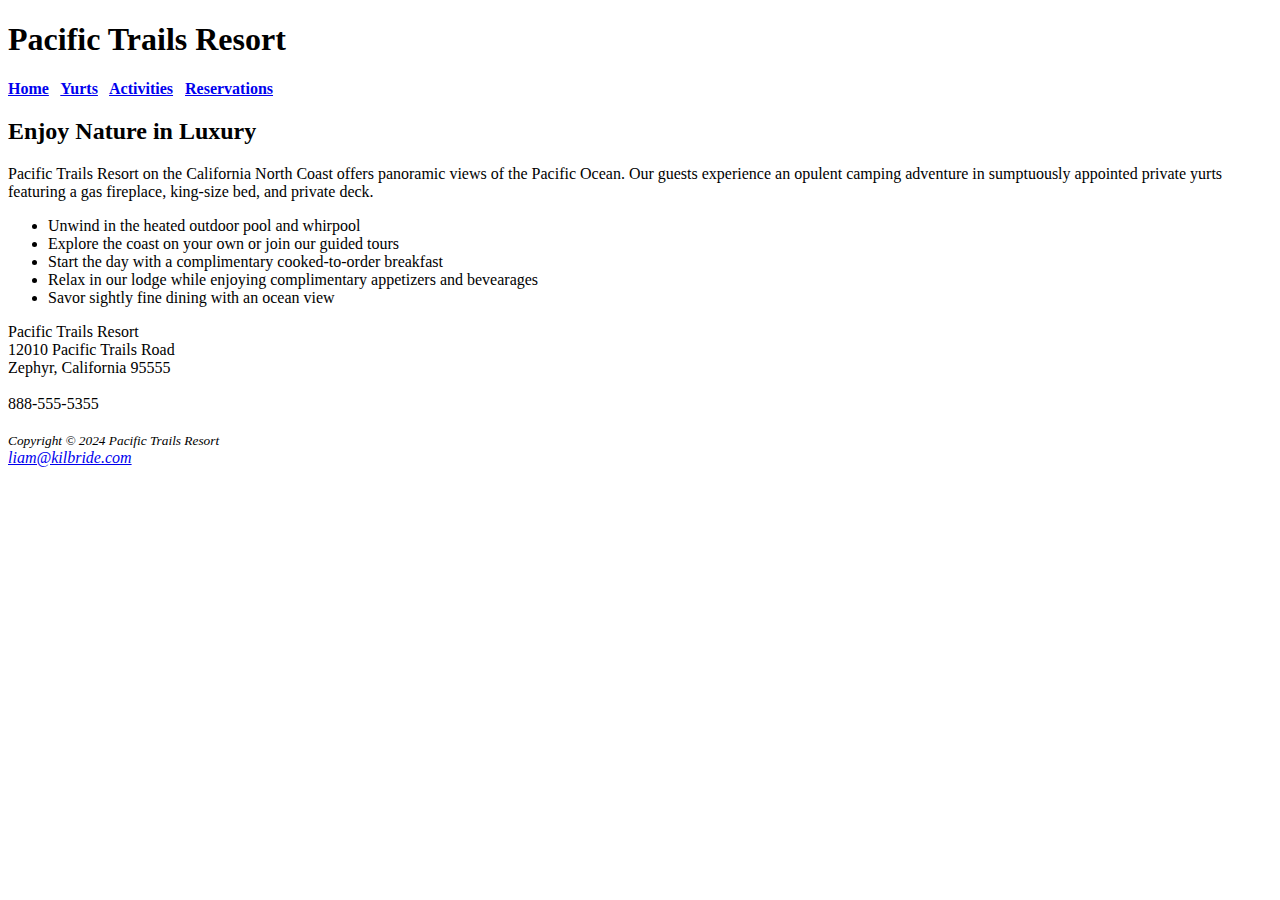
<file: index.html>
<!DOCTYPE html>
<html lang="en">
<head>	
<title>Pacific Trails Resort</title>
<meta charset="utf-8">
</head>
<body>
<header>
<h1>Pacific Trails Resort</h1>
</header>
<nav>
    <b><a href="index.html">Home</a> &nbsp; 
       <a href="yurts.html">Yurts</a> &nbsp; 
       <a href="activities.html">Activities</a> &nbsp;
       <a href="reservations.html">Reservations</a>
    </b>
  </nav>
  <main>
    <h2>Enjoy Nature in Luxury</h2>
    <p>Pacific Trails Resort on the California North Coast offers panoramic
        views of the Pacific Ocean. Our guests experience an opulent camping
        adventure in sumptuously appointed private yurts featuring a gas
        fireplace, king-size bed, and private deck.</p> 
    <ul>
        <li>Unwind in the heated outdoor pool and whirpool</li>
        <li>Explore the coast on your own or join our guided tours</li>
        <li>Start the day with a complimentary cooked-to-order breakfast</li>
        <li>Relax in our lodge while enjoying complimentary appetizers and bevearages</li>
        <li>Savor sightly fine dining with an ocean view</li>
    </ul>
    <div> 

        Pacific Trails Resort<br>
        12010 Pacific Trails Road<br>
        Zephyr, California 95555<br><br>
        888-555-5355<br><br>
    </div>
  </main>
  <footer>
    <small><i>Copyright &copy; 2024 Pacific Trails Resort</i></small><br>
    <i><a href="mailto:liam@kilbride.com">liam@kilbride.com</a></i>
  </footer>
</body>
</html>
</file>
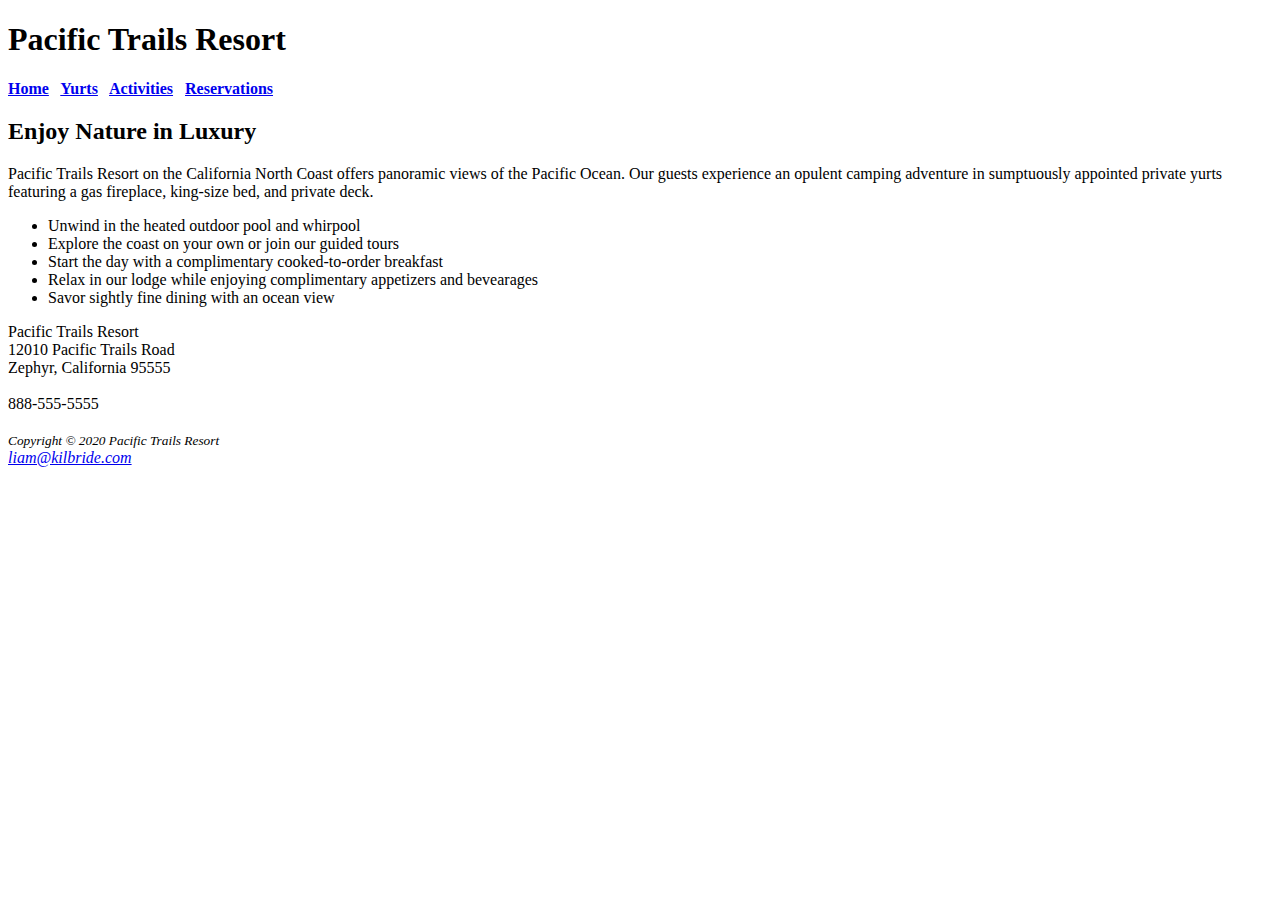
<file: Pacific 2/index.html>
<!DOCTYPE html>
<html lang="en">
<head>	
<title>Pacific Trails Resort</title>
<meta charset="utf-8">
</head>
<body>
<header>
<h1>Pacific Trails Resort</h1>
</header>
<nav>
    <b><a href="index.html">Home</a> &nbsp; 
       <a href="yurts.html">Yurts</a> &nbsp; 
       <a href="activities.html">Activities</a> &nbsp;
       <a href="reservations.html">Reservations</a>
    </b>
  </nav>
  <main>
    <h2>Enjoy Nature in Luxury</h2>
    <p>Pacific Trails Resort on the California North Coast offers panoramic
        views of the Pacific Ocean. Our guests experience an opulent camping
        adventure in sumptuously appointed private yurts featuring a gas
        fireplace, king-size bed, and private deck.</p> 
    <ul>
        <li>Unwind in the heated outdoor pool and whirpool</li>
        <li>Explore the coast on your own or join our guided tours</li>
        <li>Start the day with a complimentary cooked-to-order breakfast</li>
        <li>Relax in our lodge while enjoying complimentary appetizers and bevearages</li>
        <li>Savor sightly fine dining with an ocean view</li>
    </ul>
    <div> 

        Pacific Trails Resort<br>
        12010 Pacific Trails Road<br>
        Zephyr, California 95555<br><br>
        888-555-5555<br><br>
    </div>
  </main>
  <footer>
    <small><i>Copyright &copy; 2020 Pacific Trails Resort</i></small><br>
    <i><a href="mailto:liam@kilbride.com">liam@kilbride.com</a></i>
  </footer>
</body>
</html>
</file>
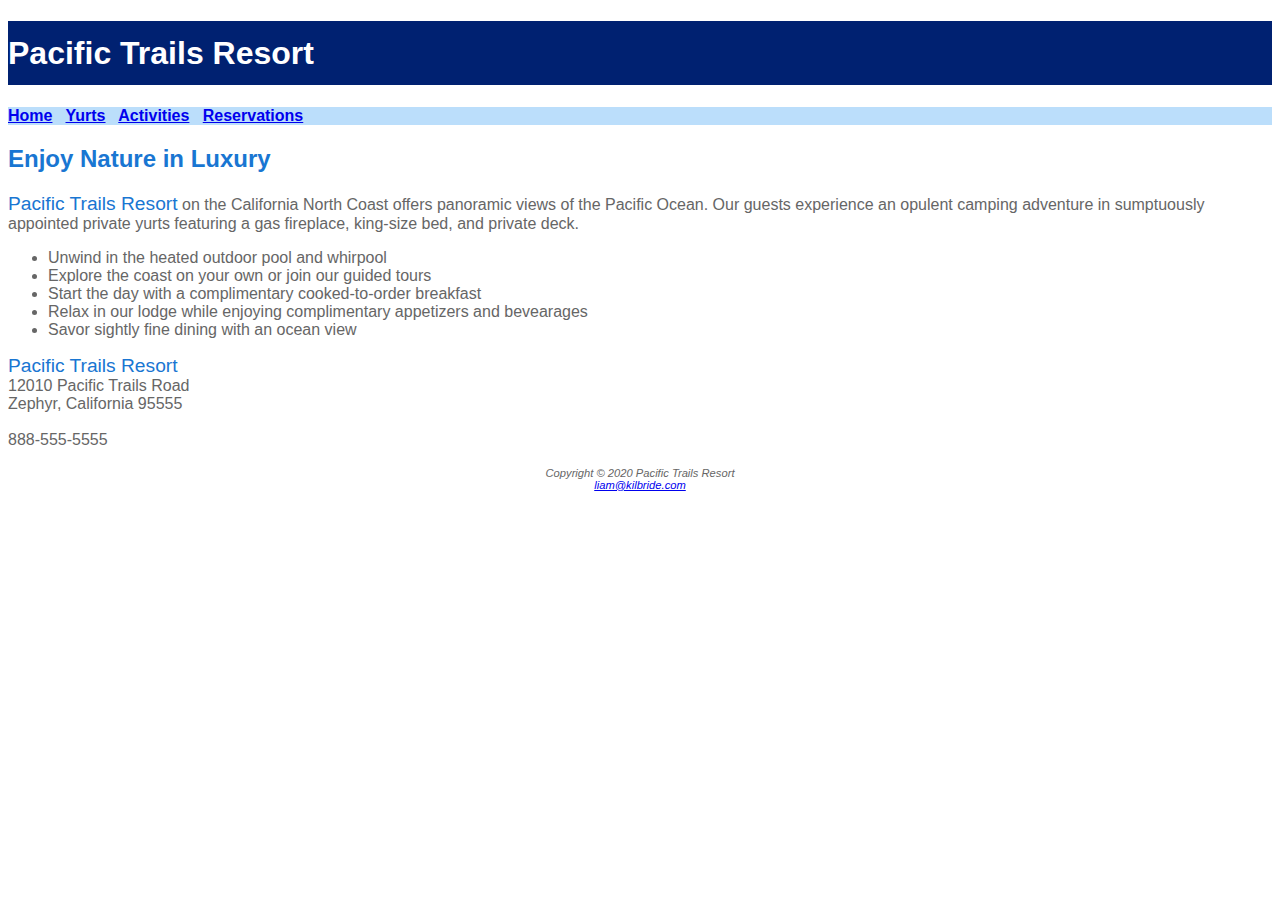
<file: Pacific 3/index.html>
<!DOCTYPE html>
<html lang="en">
<head>	
<title>Pacific Trails Resort</title>
<meta charset="utf-8">
<link rel="stylesheet" href="pacific.css">
</head>
<body>
<div id="wrapper"></div>
<header>
<h1>Pacific Trails Resort</h1>
</header>
<nav>
       <a href="index.html">Home</a> &nbsp; 
       <a href="yurts.html">Yurts</a> &nbsp; 
       <a href="activities.html">Activities</a> &nbsp;
       <a href="reservations.html">Reservations</a>
  </nav>
  <main>
    <h2>Enjoy Nature in Luxury</h2>
    <p><span class="resort">Pacific Trails Resort</span> on the California North Coast offers panoramic
        views of the Pacific Ocean. Our guests experience an opulent camping
        adventure in sumptuously appointed private yurts featuring a gas
        fireplace, king-size bed, and private deck.</p> 
    <ul>
        <li>Unwind in the heated outdoor pool and whirpool</li>
        <li>Explore the coast on your own or join our guided tours</li>
        <li>Start the day with a complimentary cooked-to-order breakfast</li>
        <li>Relax in our lodge while enjoying complimentary appetizers and bevearages</li>
        <li>Savor sightly fine dining with an ocean view</li>
    </ul>
    <div> 
        <span class="resort">Pacific Trails Resort</span>
        <br>
        12010 Pacific Trails Road<br>
        Zephyr, California 95555<br><br>
        888-555-5555<br><br>
    </div>
  </main>
  <footer>
    Copyright &copy; 2020 Pacific Trails Resort<br>
    <i><a href="mailto:liam@kilbride.com">liam@kilbride.com</a></i>
  </footer>
</body>
</html>
</file>
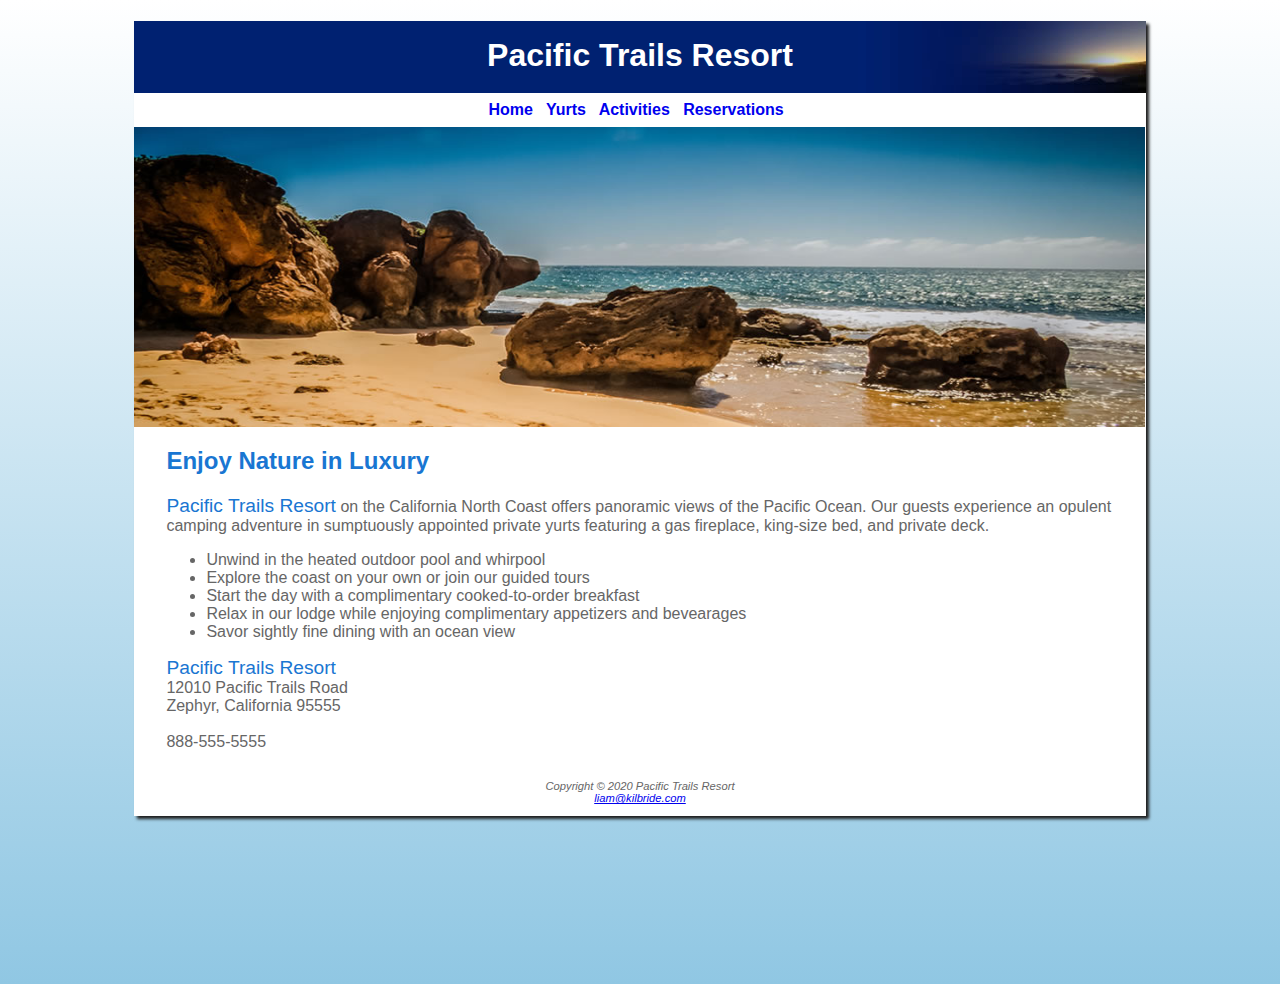
<file: Pacific 4/index.html>
<!DOCTYPE html>
<html lang="en">
<head>	
<title>Pacific Trails Resort</title>
<meta charset="utf-8">
<link rel="stylesheet" href="pacific.css">
</head>
<body>
<div id="wrapper">
<header>
<h1>Pacific Trails Resort</h1>
</header>
<nav>
       <a href="index.html">Home</a> &nbsp; 
       <a href="yurts.html">Yurts</a> &nbsp; 
       <a href="activities.html">Activities</a> &nbsp;
       <a href="reservations.html">Reservations</a>
  </nav>
  <div id="homehero">
  </div>
  <main>
    <h2>Enjoy Nature in Luxury</h2>
    <p><span class="resort">Pacific Trails Resort</span> on the California North Coast offers panoramic
        views of the Pacific Ocean. Our guests experience an opulent camping
        adventure in sumptuously appointed private yurts featuring a gas
        fireplace, king-size bed, and private deck.</p> 
    <ul>
        <li>Unwind in the heated outdoor pool and whirpool</li>
        <li>Explore the coast on your own or join our guided tours</li>
        <li>Start the day with a complimentary cooked-to-order breakfast</li>
        <li>Relax in our lodge while enjoying complimentary appetizers and bevearages</li>
        <li>Savor sightly fine dining with an ocean view</li>
    </ul>
    <div> 
        <span class="resort">Pacific Trails Resort</span>
        <br>
        12010 Pacific Trails Road<br>
        Zephyr, California 95555<br><br>
        888-555-5555<br><br>
    </div>
  </main>
  <footer>
    Copyright &copy; 2020 Pacific Trails Resort<br>
    <i><a href="mailto:liam@kilbride.com">liam@kilbride.com</a></i>
  </footer>
</body>
</html>
</file>
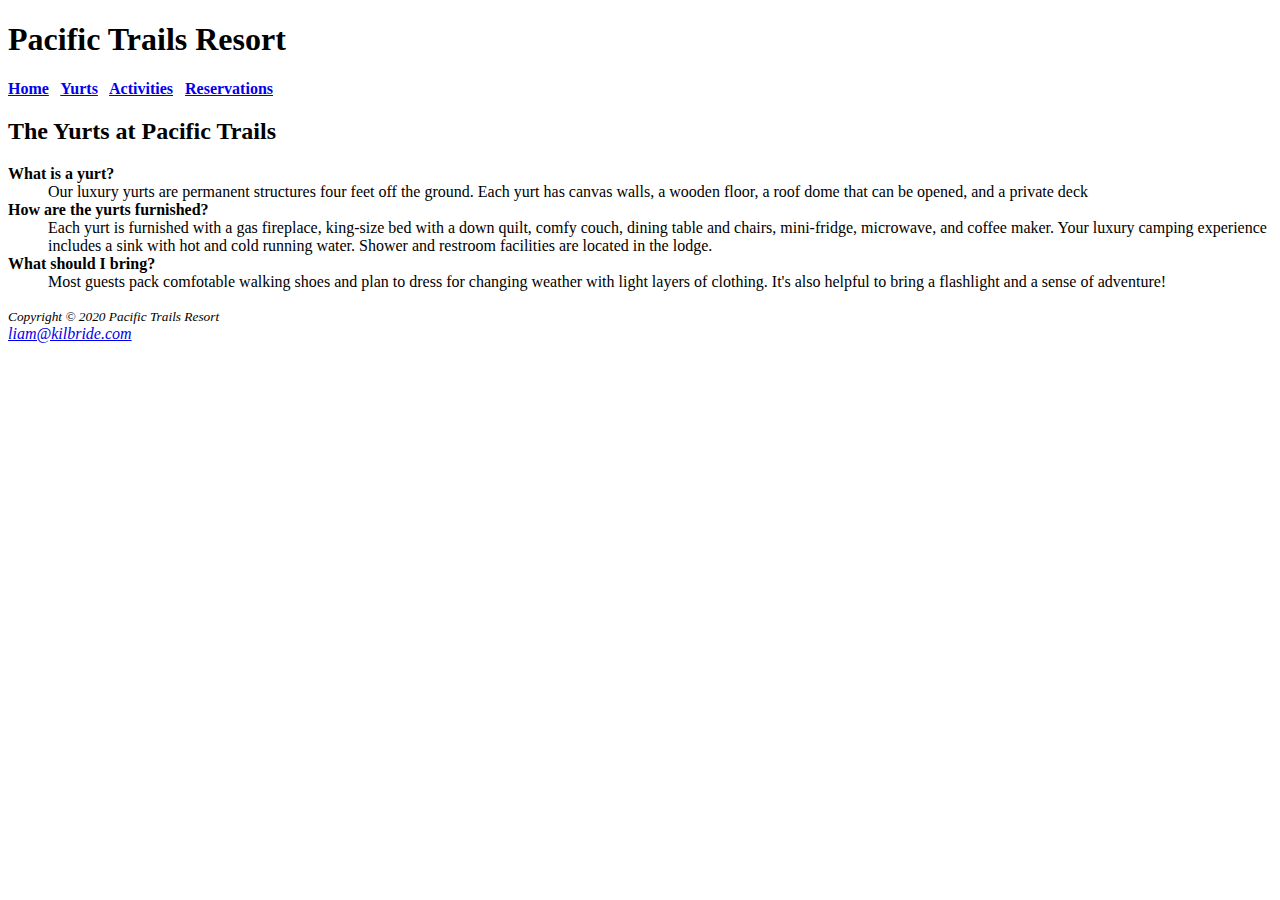
<file: yurts.html>
<!DOCTYPE html>
<html lang="en">
<head>	
<title>Pacific Trails Resort::Yurts</title>
<meta charset="utf-8">
</head>
<body>
<header>
<h1>Pacific Trails Resort</h1>
</header>
<nav>
    <b>
       <a href="index.html">Home</a> &nbsp; 
       <a href="yurts.html">Yurts</a> &nbsp; 
       <a href="activities.html">Activities</a> &nbsp;
       <a href="reservations.html">Reservations</a>
    </b>
  </nav>
  <main>
    <h2>The Yurts at Pacific Trails</h2>
    <dl>
      <dt><strong>What is a yurt?</strong></dt>
      <dd>Our luxury yurts are permanent structures four feet off the ground. Each yurt has canvas walls, a wooden floor, a roof dome that can be opened, and a private deck</dd>
       <dt><strong>How are the yurts furnished?</strong></dt>
      <dd>Each yurt is furnished with a gas fireplace, king-size bed with a down quilt, comfy couch, dining table and chairs, mini-fridge, microwave, and coffee maker. Your luxury camping experience includes a sink with hot and cold running water. Shower and restroom facilities are located in the lodge.</dd>
      <dt><strong>What should I bring?</strong></dt>
      <dd>Most guests pack comfotable walking shoes and plan to dress for changing weather with light layers of clothing. It's also helpful to bring a flashlight and a sense of adventure!</dd>
   </dl>
  </main>
  <footer>
    <small><i>Copyright &copy; 2020 Pacific Trails Resort</i></small><br>
    <i><a href="mailto:liam@kilbride.com">liam@kilbride.com</a></i>
  </footer>
</body>
</html>
</file>
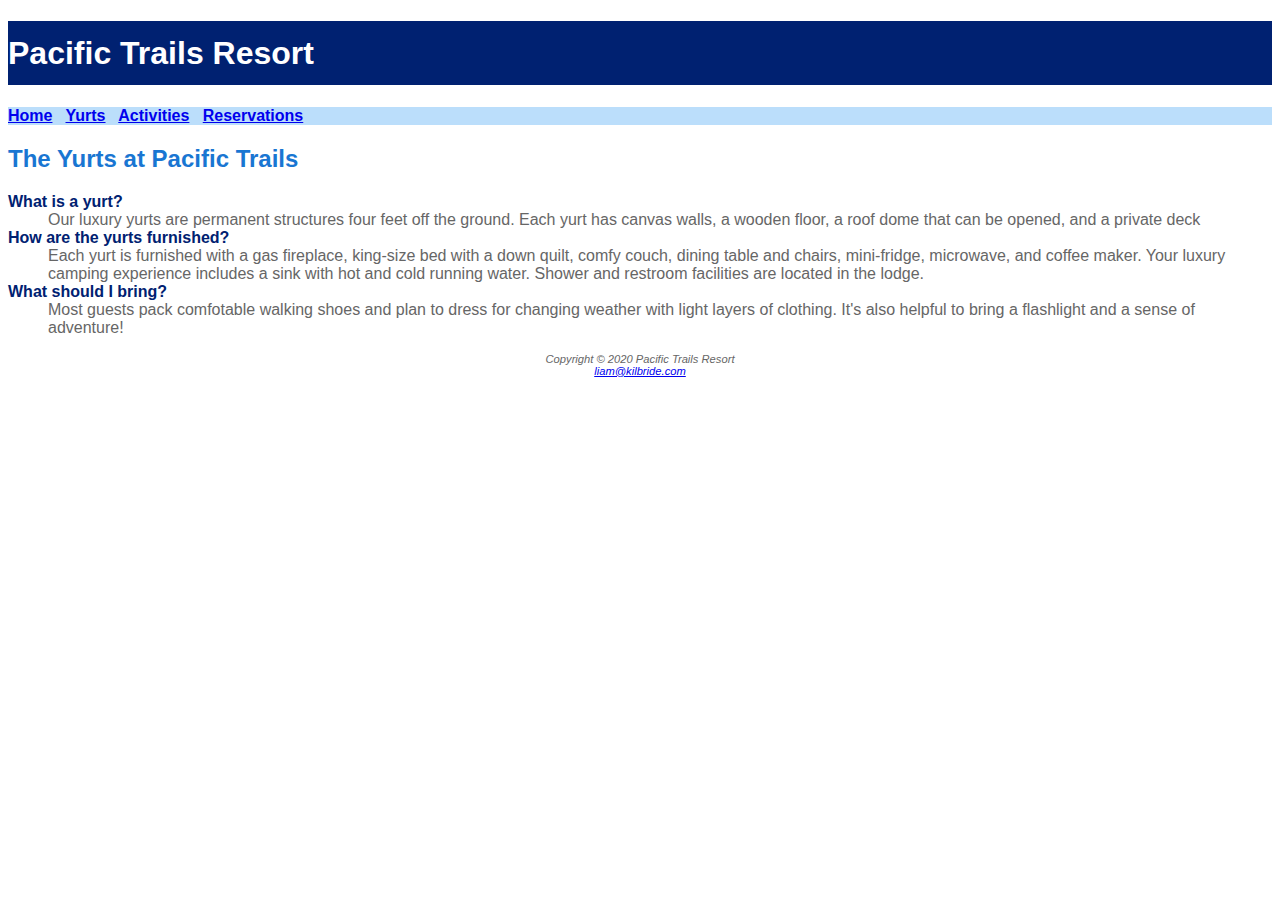
<file: Pacific 3/yurts.html>
<!DOCTYPE html>
<html lang="en">
<head>	
<title>Pacific Trails Resort::Yurts</title>
<link rel="stylesheet" href="pacific.css">
<meta charset="utf-8">
</head>
<body>
<div id="wrapper"></div>
<header>
<h1>Pacific Trails Resort</h1>
</header>
<nav>
    <b>
       <a href="index.html">Home</a> &nbsp; 
       <a href="yurts.html">Yurts</a> &nbsp; 
       <a href="activities.html">Activities</a> &nbsp;
       <a href="reservations.html">Reservations</a>
    </b>
  </nav>
  <main>
    <h2>The Yurts at Pacific Trails</h2>
    <dl>
      <dt>What is a yurt?</dt>
      <dd>Our luxury yurts are permanent structures four feet off the ground. Each yurt has canvas walls, a wooden floor, a roof dome that can be opened, and a private deck</dd>
       <dt><strong>How are the yurts furnished?</strong></dt>
      <dd>Each yurt is furnished with a gas fireplace, king-size bed with a down quilt, comfy couch, dining table and chairs, mini-fridge, microwave, and coffee maker. Your luxury camping experience includes a sink with hot and cold running water. Shower and restroom facilities are located in the lodge.</dd>
      <dt><strong>What should I bring?</strong></dt>
      <dd>Most guests pack comfotable walking shoes and plan to dress for changing weather with light layers of clothing. It's also helpful to bring a flashlight and a sense of adventure!</dd>
   </dl>
  </main>
  <footer>
    Copyright &copy; 2020 Pacific Trails Resort<br>
    <i><a href="mailto:liam@kilbride.com">liam@kilbride.com</a></i>
  </footer>
</body>
</html>
</file>
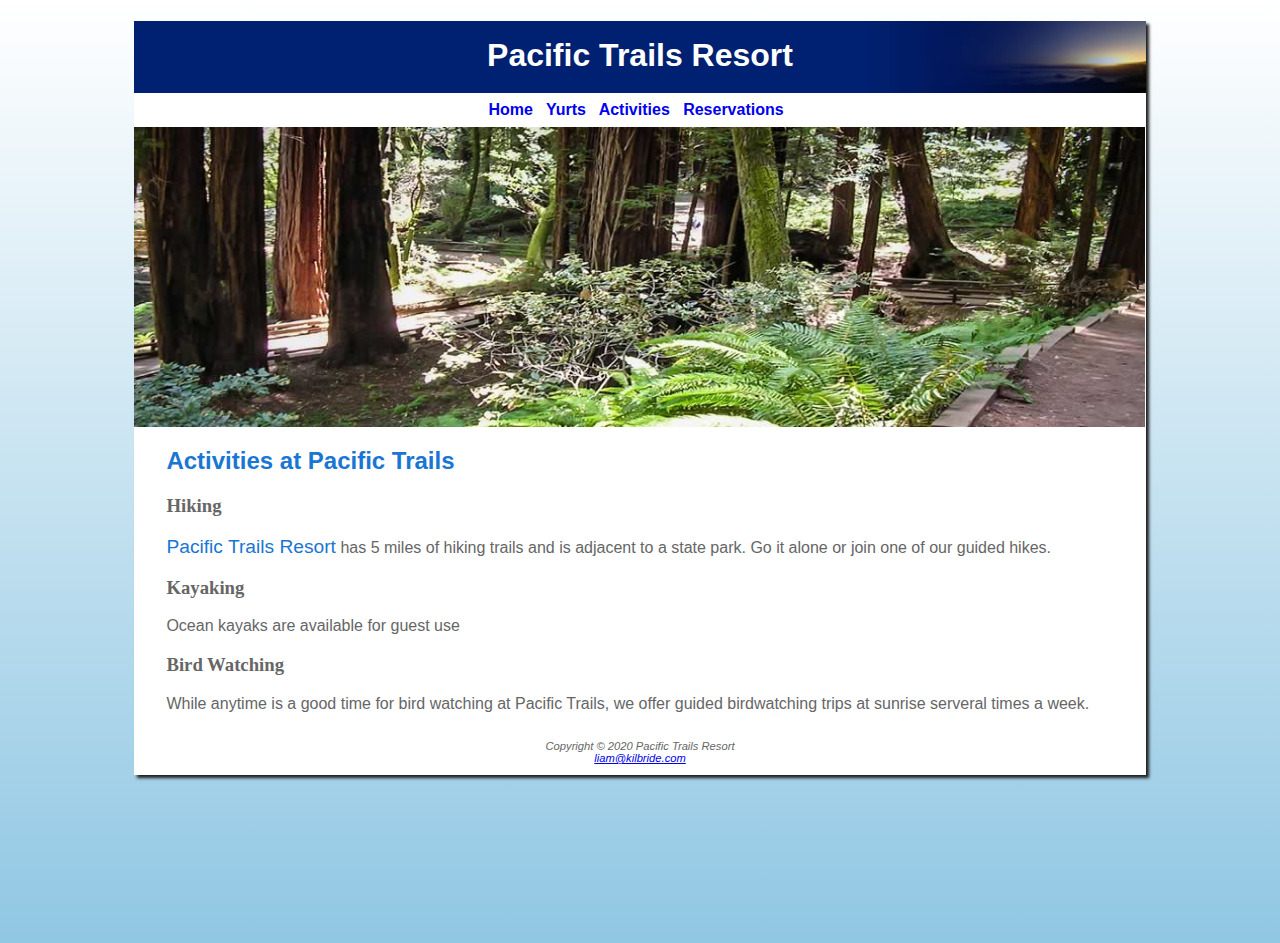
<file: Pacific 4/activities.html>
<!DOCTYPE html>
<html lang="en">
<head>	
<title>Pacific Trails Resort::Yurts</title>
<link rel="stylesheet" href="pacific.css">
<meta charset="utf-8">
</head>
<body>
<div id="wrapper">
<header>
<h1>Pacific Trails Resort</h1>
</header>
<nav>
       <a href="index.html">Home</a> &nbsp; 
       <a href="yurts.html">Yurts</a> &nbsp; 
       <a href="activities.html">Activities</a> &nbsp;
       <a href="reservations.html">Reservations</a>
  </nav>
  <div id="trailhero">
  </div>
  <main>
    <h2>Activities at Pacific Trails</h2>
    <h3>Hiking</h3>
    <p><span class=resort>Pacific Trails Resort</span> has 5 miles of hiking trails and is adjacent to a state park. 
        Go it alone or join one of our guided hikes.
    </p>
    <h3>Kayaking</h3>
    <p>Ocean kayaks are available for guest use</p>
    <h3>Bird Watching</h3>
    <p>While anytime is a good time for bird watching at Pacific Trails, we offer
        guided birdwatching trips at sunrise serveral times a week.</p>
  </main>
  <footer>
    Copyright &copy; 2020 Pacific Trails Resort<br>
    <i><a href="mailto:liam@kilbride.com">liam@kilbride.com</a></i>
  </footer>
</body>
</html>
</file>
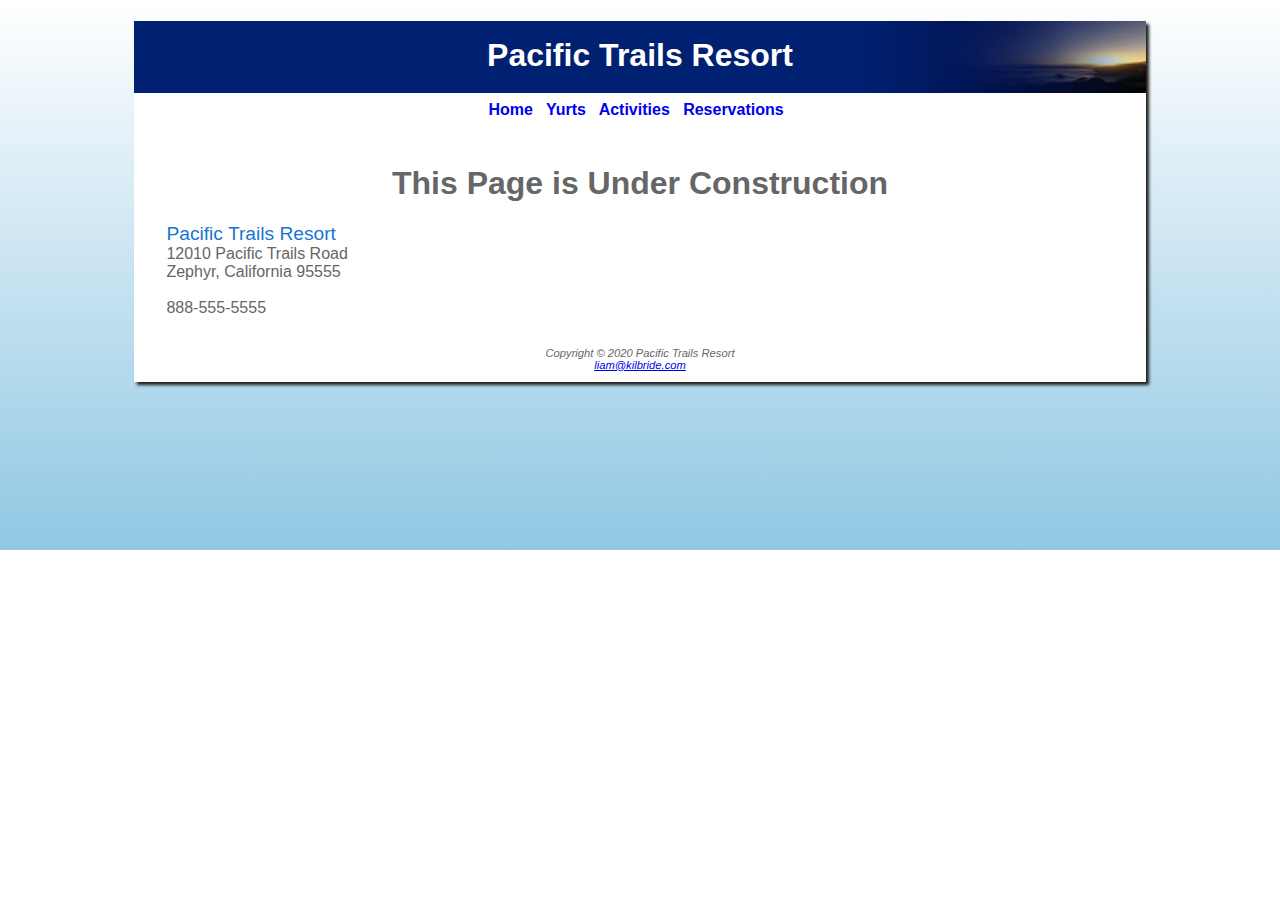
<file: Pacific 4/reservations.html>
<!DOCTYPE html>
<html lang="en">
<head>	
<title>Pacific Trails Resort</title>
<meta charset="utf-8">
<link rel="stylesheet" href="pacific.css">
</head>
<body>
<div id="wrapper">
<header>
<h1>Pacific Trails Resort</h1>
</header>
<nav>
       <a href="index.html">Home</a> &nbsp; 
       <a href="yurts.html">Yurts</a> &nbsp; 
       <a href="activities.html">Activities</a> &nbsp;
       <a href="reservations.html">Reservations</a>
  </nav>
  <main>
    <h1>This Page is Under Construction</h1>
    <div> 
        <span class="resort">Pacific Trails Resort</span>
        <br>
        12010 Pacific Trails Road<br>
        Zephyr, California 95555<br><br>
        888-555-5555<br><br>
    </div>
  </main>
  <footer>
    Copyright &copy; 2020 Pacific Trails Resort<br>
    <i><a href="mailto:liam@kilbride.com">liam@kilbride.com</a></i>
  </footer>
</div>
</body>
</html>
</file>
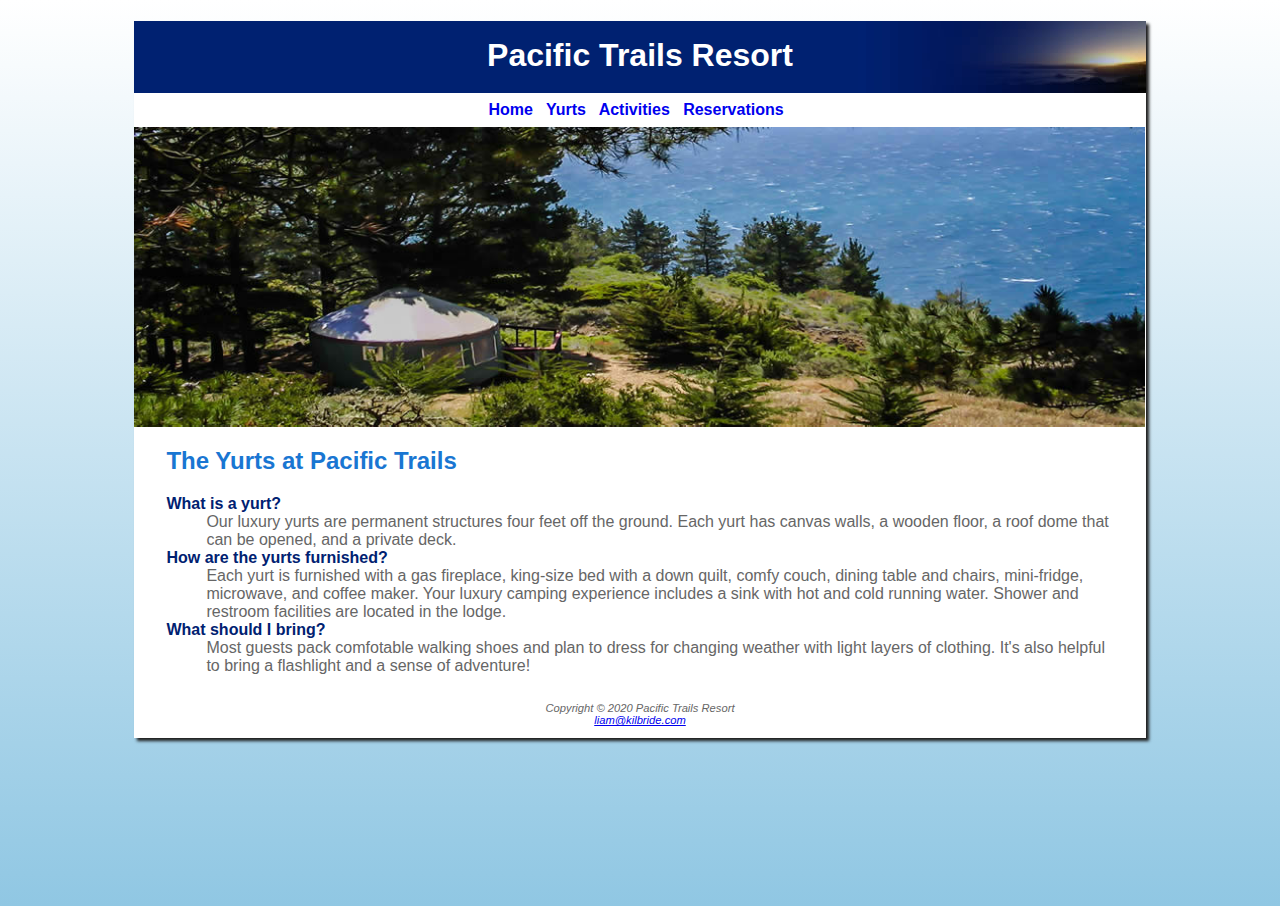
<file: Pacific 4/yurts.html>
<!DOCTYPE html>
<html lang="en">
<head>	
<title>Pacific Trails Resort::Yurts</title>
<link rel="stylesheet" href="pacific.css">
<meta charset="utf-8">
</head>
<body>
<div id="wrapper">
<header>
<h1>Pacific Trails Resort</h1>
</header>
<nav>
       <a href="index.html">Home</a> &nbsp; 
       <a href="yurts.html">Yurts</a> &nbsp; 
       <a href="activities.html">Activities</a> &nbsp;
       <a href="reservations.html">Reservations</a>
  </nav>
  <div id="yurthero">
  </div>
  <main>
    <h2>The Yurts at Pacific Trails</h2>
    <dl>
      <dt>What is a yurt?</dt>
      <dd>Our luxury yurts are permanent structures four feet off the ground. Each yurt has canvas walls, a wooden floor, a roof dome that can be opened, and a private deck.</dd>
       <dt>How are the yurts furnished?</dt>
      <dd>Each yurt is furnished with a gas fireplace, king-size bed with a down quilt, comfy couch, dining table and chairs, mini-fridge, microwave, and coffee maker. Your luxury camping experience includes a sink with hot and cold running water. Shower and restroom facilities are located in the lodge.</dd>
      <dt>What should I bring?
      <dd>Most guests pack comfotable walking shoes and plan to dress for changing weather with light layers of clothing. It's also helpful to bring a flashlight and a sense of adventure!</dd>
   </dl>
  </main>
  <footer>
    Copyright &copy; 2020 Pacific Trails Resort<br>
    <i><a href="mailto:liam@kilbride.com">liam@kilbride.com</a></i>
  </footer>
</body>
</html>
</file>
<file: Pacific 3/pacific.css>
body { background-color: #FFFFFF; 
    color: #666666;
    font-family: Arial, Verdana, sans-serif; }
header { background-color: #002171; 
    color: #FFFFFF;
    font-family: Georgia, sans-serif; }
h1 { line-height: 200%;}
nav { font-weight: bold; background-color: #BBDEFB;}
h2 { color : #1976D2; font-family: Georgia, sans-serif;}
dt {font-weight: bold; color: #002171;}
.resort { color: #1976d2; font-size: 1.2em;}
footer { font-size: .70em; font-style: italic; text-align: center; } 
#wrapper { width: 80%; margin-right: auto; margin-left: auto;}
</file>
<file: Pacific 4/pacific.css>
body{
    background-color: #90C7E3;
    background:linear-gradient(to bottom, #FFFFFF,#90C7E3); 
    background-repeat: no-repeat;
    color: #666666;
    font-family: Verdana, Arial, sans-serif;   
    padding-bottom: 10em     
}

#wrapper{
    width: 80%;
    margin-right: auto;
    margin-left: auto;
    background-color:#FFFFFF;
    min-width: 300px;
    max-width: 2048px;
    box-shadow: 3px 3px 3px #1e1e1e;
    
}

header{
    background-color: #002171;
    color: #FFFFFF;
    font-family: Georgia, sans-serif;
    background-image: url(sunset.jpg);
    height: 72px;
    background-position: right;
    margin-left:auto;
    background-repeat: no-repeat;
       
}

main{
    padding-left: 2em;
    padding-right: 2em;
    display: block;
}

h1{
    text-align: center;
    padding-top: 0.5em;
}

h3{
    font-family: Georgia, "Times New Roman", sans-serif;
    
}

nav{
    font-weight: bold;
    padding-top: .5em;
    padding-right: .5em;
    padding-bottom: .5em;
    text-align: center;
}

nav a{
    text-decoration: none;
}

h2{
    color: #1976D2;
    font-family: Georgia, sans-serif;
}

dt{
    color: #002171;
    font-weight: bold;
}

.resort{
    color: #1976D2;
    font-size: 1.2em;
}

footer{
    font-size: .70em;
    font-style: italic;
    text-align: center;
    padding: 1em;
}


#homehero{
    height: 300px;
    background-image: url(coast.jpg); 
    background-repeat: no-repeat;
    background-size: 100% 100%;
}

#trailhero{
    height: 300px;
    background-image: url(trail.jpg);
    background-repeat: no-repeat;
    background-size: 100% 100%;
}

#yurthero{
    height: 300px;
    background-image: url(yurt.jpg);
    background-repeat: no-repeat;
    background-size: 100% 100%;
}
</file>
